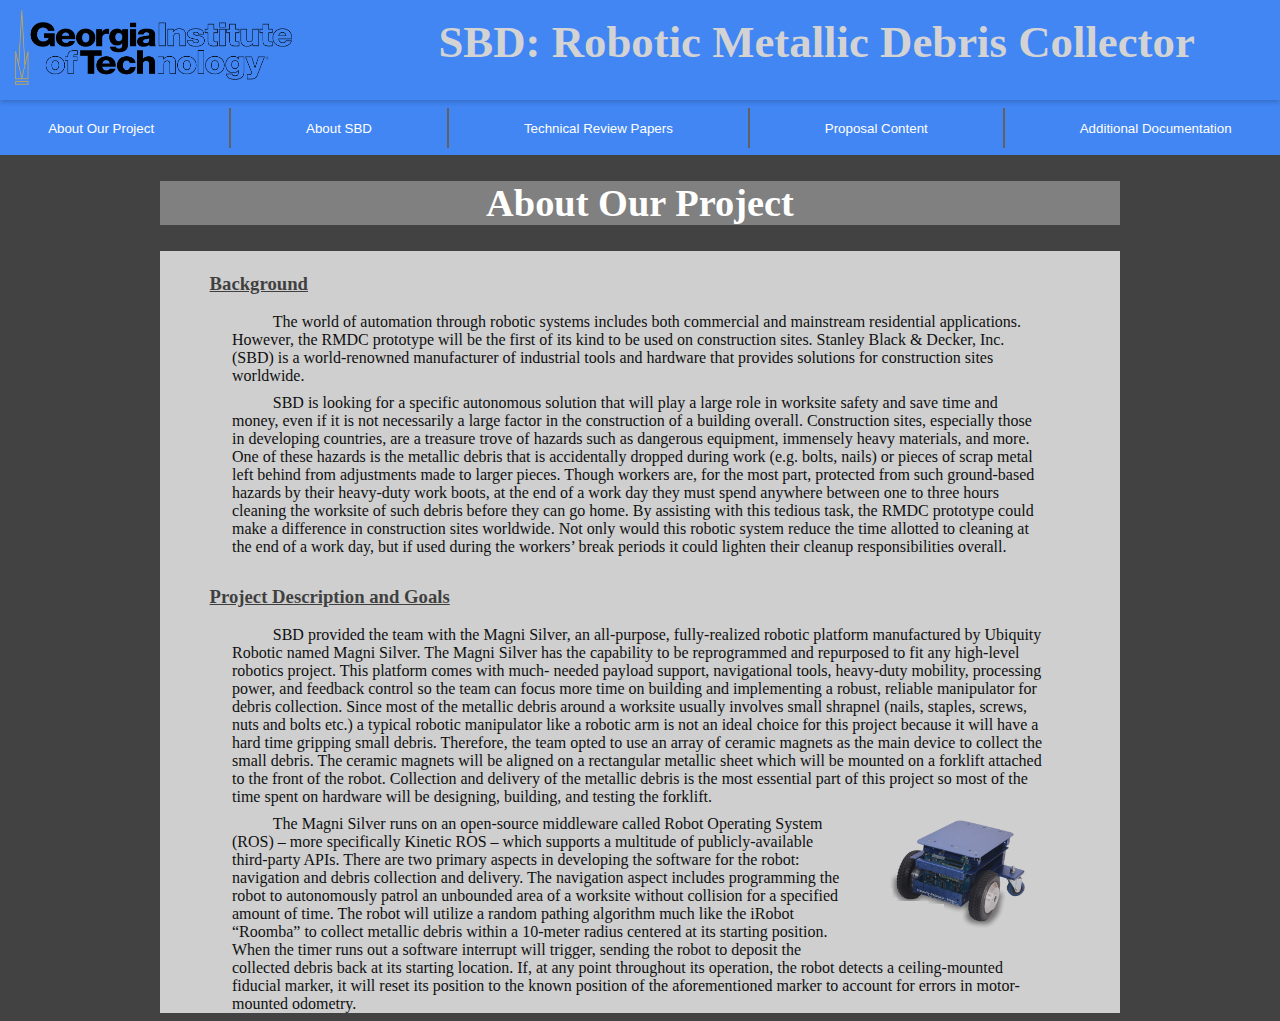
<file: website/index.html>
<!-- ECE 4012 Team sp19d24 website -->

<!-- SBD Metallic Debris Collector Project
Stanley Black and Decker
Georgia Institute of Technology
created by Tyler Brown -->

<!DOCTYPE html>
<html>
    <head>
        <meta charset="UTF-8">
        <meta name="viewport" content="width=device-width, initial-scale=1">
        <!-- link this HTML document to styles.css -->
        <link rel="stylesheet" type ="text/css" href="styles.css"/>
    </head>
    <body>
        <!-- this div is for the entire document -->
        <div id="contentDiv">
        <!-- This div contains the title bar for the website -->
            <div class="titleBarDiv">
                <!-- this div contains the title this is just in case
                    we want to put  more content on the title bar-->
                <!-- image div for gatech logo -->
                <div class="titleImage">
                    <a href="https://www.gatech.edu/">
                        <picture>
                            <source srcset="pics/gatech2_2.png" media="(max-width: 600px)">
                            <source srcset="pics/gatech.png" media="(max-width: 1500px)">
                            <img class="titleImage" src="pics/gatech.png" alt="Georgia Institute of Technology Logo"
                            style="height: 75%; width: 90%; margin: auto; padding: 0.80vw;">
                        </picture>
                    </a>
                </div>
                <div class="titleTextDiv">
                    <!-- title bar text -->
                    <h class="titleBarText">
                        SBD: Robotic Metallic Debris Collector
                    </h>
                </div>
            </div>
            <div id="navigationBar">
                <span id="buttonDiv" style="display: flex; position: relative;
                background-color: #4286f4; padding: 0.6%">
                     <div class="btnDiv">
                        <button class="navButtons" name="aboutBtn" type="button"
                        onclick="location.href='index.html';">
                            <span>
                                About Our Project
                            </span>
                    </button>
                    </div>
                    <div class="borderDiv"></div>
                    <div class="btnDiv">
                        <button class="navButtons" name="aboutSBDBtn" type="button">
                            <span>
                                About SBD
                            </span>
                        </button>
                    </div>
                    <div class="borderDiv"></div>
                    <div class="btnDiv">
                        <button class="navButtons" name="trPapersBtn" type="button"
                        onclick="location.href='TRP.html';">
                            <span>
                                Technical Review Papers
                            </span>
                        </button>
                    </div>
                    <div class="borderDiv"></div>
                    <div class="btnDiv">
                        <button class="navButtons" name="proposalBtn" type="button"
                        onclick="location.href='proposal.html';">
                            <span>
                                Proposal Content
                            </span>
                        </button>
                    </div>
                    <div class="borderDiv"></div>
                    <div class="btnDiv">
                        <button class="navButtons" name="additionalBtn" type="button"
                        onclick="location.href='additional.html';">
                            <span>
                                Additional Documentation
                            </span>
                        </button>
                    </div>
                </span>
            </div>
            <!-- this div contains the content for this page -->
            <div class="contentDiv">
                <div class="titleDiv">
                    <span class="titleSpan">
                        <h1 class="contentTitle"> About Our Project </h1>
                    </span>
                </div>
                <!-- This div contains the paragraph describing our project -->
                <div class="paraDiv">
                    <div class="subtitleDiv">
                        <h3 class="paraSubtitle">
                            <u>Background</u>
                        </h3>
                    </div>
                    <div class="contentParaDiv">
                        <p class="contentPara">
                                The world of automation through robotic systems includes both commercial and mainstream
                            residential applications. However, the RMDC prototype will be the first of its kind to be used on
                            construction sites. Stanley Black & Decker, Inc. (SBD) is a world-renowned manufacturer of industrial
                            tools and hardware that provides solutions for construction sites worldwide.</p>
                               <p class="contentPara"> SBD is looking for a specific
                            autonomous solution that will play a large role in worksite safety and save time and money, even if it is not necessarily a large factor in the construction of a building overall. Construction sites, especially those in
                            developing countries, are a treasure trove of hazards such as dangerous equipment, immensely heavy materials,
                            and more. One of these hazards is the metallic debris that is accidentally dropped during work
                            (e.g. bolts, nails) or pieces of scrap metal left behind from adjustments made to larger pieces.
                            Though workers are, for the most part, protected from such ground-based hazards by their heavy-duty work boots,
                            at the end of a work day they must spend anywhere between one to three hours cleaning the worksite of
                            such debris before they can go home. By assisting with this tedious task, the RMDC prototype could make a difference in construction sites
                            worldwide. Not only would this robotic system reduce the time allotted to cleaning at the end of
                            a work day, but if used during the workers’ break periods it could lighten their cleanup
                            responsibilities overall.</p>
                        </p>
                    </div>
                    <div class="subtitleDiv">
                        <h3 class="paraSubtitle">
                            <u>Project Description and Goals</u>
                        </h3>
                    </div>
                    <div class="contentParaDiv">
                                <p class="contentPara" >SBD provided the team with the Magni Silver, an all-purpose, fully-realized robotic platform manufactured by Ubiquity Robotic named
                            Magni Silver. The Magni Silver has the capability to be
                            reprogrammed and repurposed to fit any high-level robotics project. This platform comes with much-
                            needed payload support, navigational tools, heavy-duty mobility, processing power, and feedback
                            control so the team can focus more time on building and implementing a robust, reliable manipulator
                            for debris collection. Since most of the metallic debris around a worksite usually involves small
                            shrapnel (nails, staples, screws, nuts and bolts etc.) a typical robotic manipulator like a robotic arm
                            is not an ideal choice for this project because it will have a hard time gripping small debris. Therefore, the team
                            opted to use an array of ceramic magnets as the main device to collect the small debris. The ceramic
                            magnets will be aligned on a rectangular metallic sheet which will be mounted on a forklift attached to the front of the robot. Collection and delivery of the metallic debris is the most essential
                            part of this project so most of the time spent on hardware will be designing, building, and testing the
                            forklift.
                        </p>
                            <a href="https://ubiquityrobotics.com/">
                            <img class="robotImage" src="pics/robot1.png" alt="Ubiquity Robotics Magni Silver"
                            style="height: 25%; width: 25%; margin: auto; float: right">
                            </a>
                                <p class="contentPara">The Magni Silver runs on an open-source middleware called Robot Operating System (ROS) – more
                            specifically Kinetic ROS – which supports a multitude of publicly-available third-party APIs. There
                            are two primary aspects in developing the software for the robot: navigation and debris collection and
                            delivery. The navigation aspect includes programming the robot to autonomously patrol an unbounded
                            area of a worksite without collision for a specified amount of time. The robot will utilize a random
                            pathing algorithm much like the iRobot “Roomba” to collect metallic debris within a 10-meter radius
                            centered at its starting position. When the timer runs out a software interrupt will trigger, sending the
                            robot to deposit the collected debris back at its starting location. If, at any point throughout its
                            operation, the robot detects a ceiling-mounted fiducial marker, it will reset its position to the known
                            position of the aforementioned marker to account for errors in motor-mounted odometry.
                        </p>
                    </div>
                </div>
            </div>
        </div>
    </body>
</html>
</file>
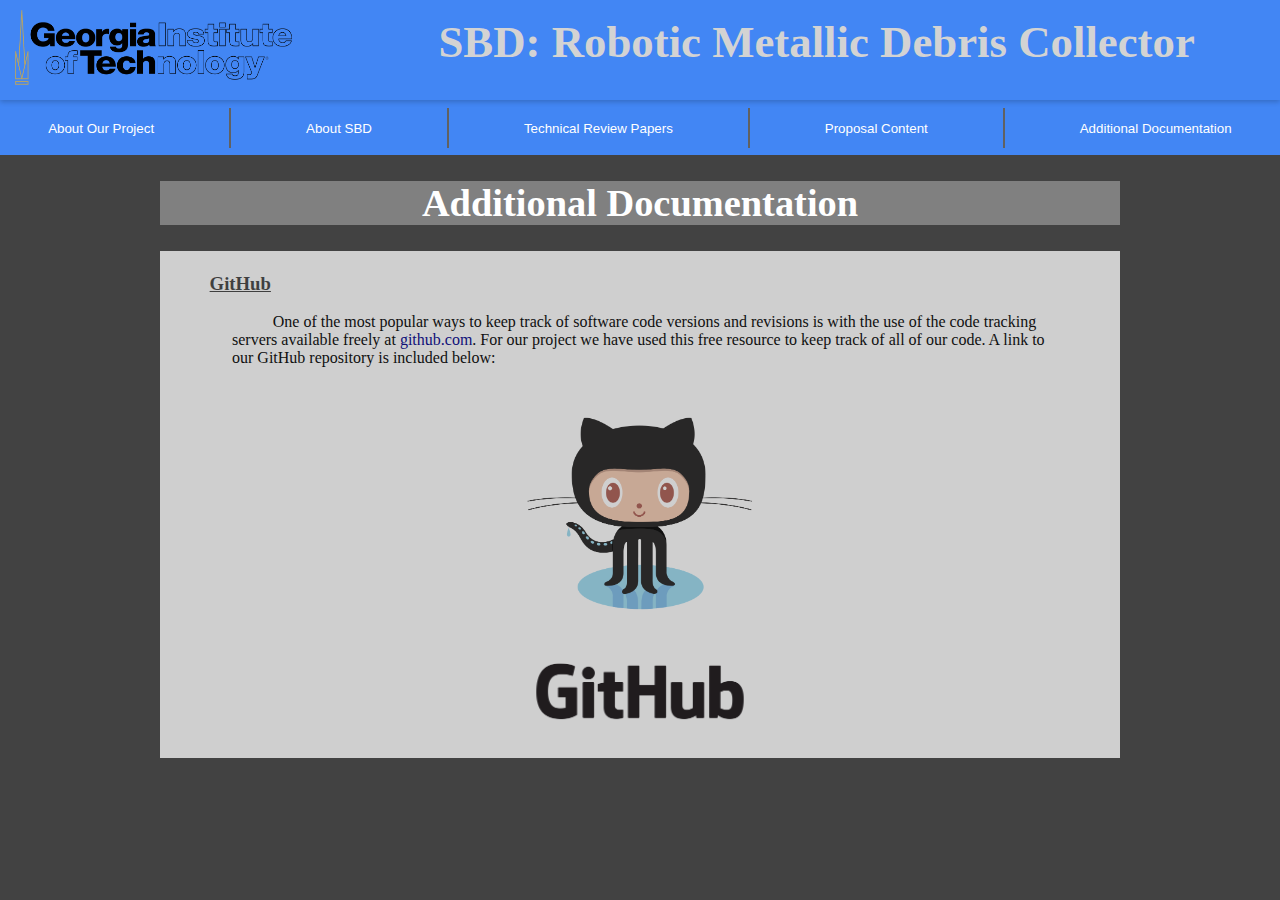
<file: website/additional.html>
<!-- ECE 4012 Team sp19d24 website -->

<!-- SBD Metallic Debris Collector Project
Stanley Black and Decker
Georgia Institute of Technology
created by Tyler Brown -->

<!DOCTYPE html>
<html>
    <head>
        <meta charset="UTF-8">
        <meta name="viewport" content="width=device-width, initial-scale=1">
        <!-- link this HTML document to styles.css -->
        <link rel="stylesheet" type ="text/css" href="styles.css"/>
    </head>
    <body>
        <!-- this div is for the entire document -->
        <div id="contentDiv">
        <!-- This div contains the title bar for the website -->
            <div class="titleBarDiv">
                <!-- this div contains the title this is just in case
                    we want to put  more content on the title bar-->
                <!-- image div for gatech logo -->
                <div class="titleImage">
                    <a href="https://www.gatech.edu/">
                        <picture>
                            <source srcset="pics/gatech2_2.png" media="(max-width: 600px)">
                            <source srcset="pics/gatech.png" media="(max-width: 1500px)">
                            <img class="titleImage" src="pics/gatech.png" alt="Georgia Institute of Technology Logo"
                            style="height: 75%; width: 90%; margin: auto; padding: 0.80vw;">
                        </picture>
                    </a>
                </div>
                <div class="titleTextDiv">
                    <!-- title bar text -->
                    <h class="titleBarText">
                        SBD: Robotic Metallic Debris Collector
                    </h>
                </div>
            </div>
            <div id="navigationBar">
                <span id="buttonDiv" style="display: flex; position: relative;
                background-color: #4286f4; padding: 0.6%">
                     <div class="btnDiv">
                        <button class="navButtons" name="aboutBtn" type="button"
                        onclick="location.href='index.html';">
                            <span>
                                About Our Project
                            </span>
                    </button>
                    </div>
                    <div class="borderDiv"></div>
                    <div class="btnDiv">
                        <button class="navButtons" name="aboutSBDBtn" type="button">
                            <span>
                                About SBD
                            </span>
                        </button>
                    </div>
                    <div class="borderDiv"></div>
                    <div class="btnDiv">
                        <button class="navButtons" name="trPapersBtn" type="button"
                        onclick="location.href='TRP.html';">
                            <span>
                                Technical Review Papers
                            </span>
                        </button>
                    </div>
                    <div class="borderDiv"></div>
                    <div class="btnDiv">
                        <button class="navButtons" name="proposalBtn" type="button"
                        onclick="location.href='proposal.html';">
                            <span>
                                Proposal Content
                            </span>
                        </button>
                    </div>
                    <div class="borderDiv"></div>
                    <div class="btnDiv">
                        <button class="navButtons" name="additionalBtn" type="button"
                        onclick="location.href='additional.html';">
                            <span>
                                Additional Documentation
                            </span>
                        </button>
                    </div>
                </span>
            </div>
            <!-- this div contains the content for this page -->
            <div class="contentDiv">
                <div class="titleDiv">
                    <span class="titleSpan">
                        <h1 class="contentTitle">Additional Documentation</h1>
                    </span>
                </div>
                <!-- This div contains the paragraph describing our project -->
                <div class="paraDiv">
                    <div class="subtitleDiv">
                        <h3 class="paraSubtitle">
                            <u>GitHub</u>
                        </h3>
                    </div>
                    <div class="contentParaDiv">
                        <p class="contentPara">
                                One of the most popular ways to keep track of software code versions and
                            revisions is with the use of the code tracking servers available freely at
                            <a href="https://github.com/" style="text-decoration: none; color: darkblue">github.com</a>.
                            For our project we have used this free resource to keep track of all of our code.
                            A link to our GitHub repository is included below:
                        </p>
                    </div>
                    <div class="githubDiv" style="text-align: center;">
                        <a href="https://github.com/tylerb2596/senior-design-code">
                            <img class="gitImage" src="pics/Octocat.png" alt="Octocat (link to our code)"
                            style="height: 25%; width: 25%; margin: auto; padding: 3vw; padding-bottom: 1vw">
                        </a>
                    </div>
                    <div class="githubLogoDiv" style="text-align: center;">
                         <a href="https://github.com/">
                            <img class="gitImage" src="pics/GitHub_Logo.png" alt="GitHub Logo"
                            style="height: 25%; width: 25%; margin: auto; padding: 3vw; padding-top: 1vw; padding-bottom: 1vw">
                        </a>
                    </div>
                </div>
            </div>
        </div>
    </body>
</html>
</file>
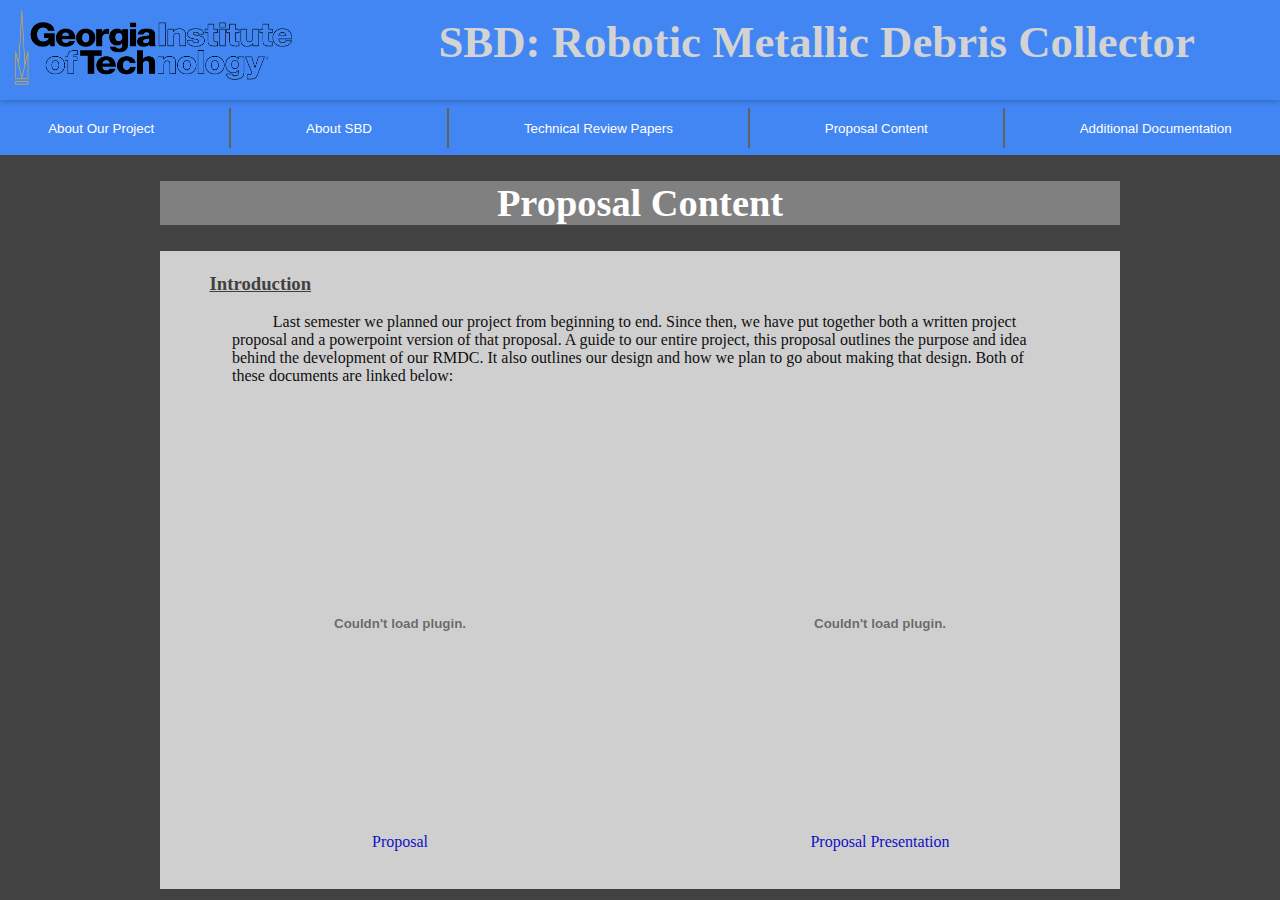
<file: website/proposal.html>
<!-- ECE 4012 Team sp19d24 website -->

<!-- SBD Metallic Debris Collector Project
Stanley Black and Decker
Georgia Institute of Technology
created by Tyler Brown -->

<!DOCTYPE html>
<html>
    <head>
        <meta charset="UTF-8">
        <meta name="viewport" content="width=device-width, initial-scale=1">
        <!-- link this HTML document to styles.css -->
        <link rel="stylesheet" type ="text/css" href="styles.css"/>
    </head>
    <body>
        <!-- this div is for the entire document -->
        <div id="contentDiv">
        <!-- This div contains the title bar for the website -->
            <div class="titleBarDiv">
                <!-- this div contains the title this is just in case
                    we want to put  more content on the title bar-->
                <!-- image div for gatech logo -->
                <div class="titleImage">
                    <a href="https://www.gatech.edu/">
                        <picture>
                            <source srcset="pics/gatech2_2.png" media="(max-width: 600px)">
                            <source srcset="pics/gatech.png" media="(max-width: 1500px)">
                            <img class="titleImage" src="pics/gatech.png" alt="Georgia Institute of Technology Logo"
                            style="height: 75%; width: 90%; margin: auto; padding: 0.80vw;">
                        </picture>
                    </a>
                </div>
                <div class="titleTextDiv">
                    <!-- title bar text -->
                    <h class="titleBarText">
                        SBD: Robotic Metallic Debris Collector
                    </h>
                </div>
            </div>
            <div id="navigationBar">
                <span id="buttonDiv" style="display: flex; position: relative;
                background-color: #4286f4; padding: 0.6%">
                     <div class="btnDiv">
                        <button class="navButtons" name="aboutBtn" type="button"
                        onclick="location.href='index.html';">
                            <span>
                                About Our Project
                            </span>
                    </button>
                    </div>
                    <div class="borderDiv"></div>
                    <div class="btnDiv">
                        <button class="navButtons" name="aboutSBDBtn" type="button">
                            <span>
                                About SBD
                            </span>
                        </button>
                    </div>
                    <div class="borderDiv"></div>
                    <div class="btnDiv">
                        <button class="navButtons" name="trPapersBtn" type="button"
                        onclick="location.href='TRP.html';">
                            <span>
                                Technical Review Papers
                            </span>
                        </button>
                    </div>
                    <div class="borderDiv"></div>
                    <div class="btnDiv">
                        <button class="navButtons" name="proposalBtn" type="button"
                        onclick="location.href='proposal.html';">
                            <span>
                                Proposal Content
                            </span>
                        </button>
                    </div>
                    <div class="borderDiv"></div>
                    <div class="btnDiv">
                        <button class="navButtons" name="additionalBtn" type="button"
                        onclick="location.href='additional.html';">
                            <span>
                                Additional Documentation
                            </span>
                        </button>
                    </div>
                </span>
            </div>
            <!-- this div contains the content for this page -->
            <div class="contentDiv">
                <div class="titleDiv">
                    <span class="titleSpan">
                        <h1 class="contentTitle"> Proposal Content </h1>
                    </span>
                </div>
                <!-- This div contains the paragraph describing our project -->
                <div class="paraDiv">
                    <div class="subtitleDiv">
                        <h3 class="paraSubtitle">
                            <u>Introduction</u>
                        </h3>
                    </div>
                    <div class="contentParaDiv">
                        <p class="contentPara">
                            Last semester we planned our project from beginning to end. Since then, we have put together both a written project proposal and a powerpoint version of that
                            proposal. A guide to our entire project, this proposal outlines
                            the purpose and idea behind the development of our RMDC. It also outlines our design
                            and how we plan to go about making that design. Both of these documents are linked below:
                        </p>
                    </div>
                    <div class="trpDiv" style="margin: auto">
                        <div class="trpRowDiv">
                            <div class="trpPaperDiv">
                                <embed src="proposal/proposal.pdf" width="80%" height="50%">
                                <a href="proposal/proposal.pdf"
                                style="text-decoration: none;" target="_blank">Proposal</a>
                            </div>
                            <div class="trpPaperDiv">
                                <embed src="proposal/proposal_pres.pdf" width="80%" height="50%">
                                <a href="proposal/proposal_pres.pdf"
                                style="text-decoration: none;" target="_blank">Proposal Presentation</a>
                            </div>
                        </div>
                    </div>
                </div>
            </div>
        </div>
    </body>
</html>
</file>
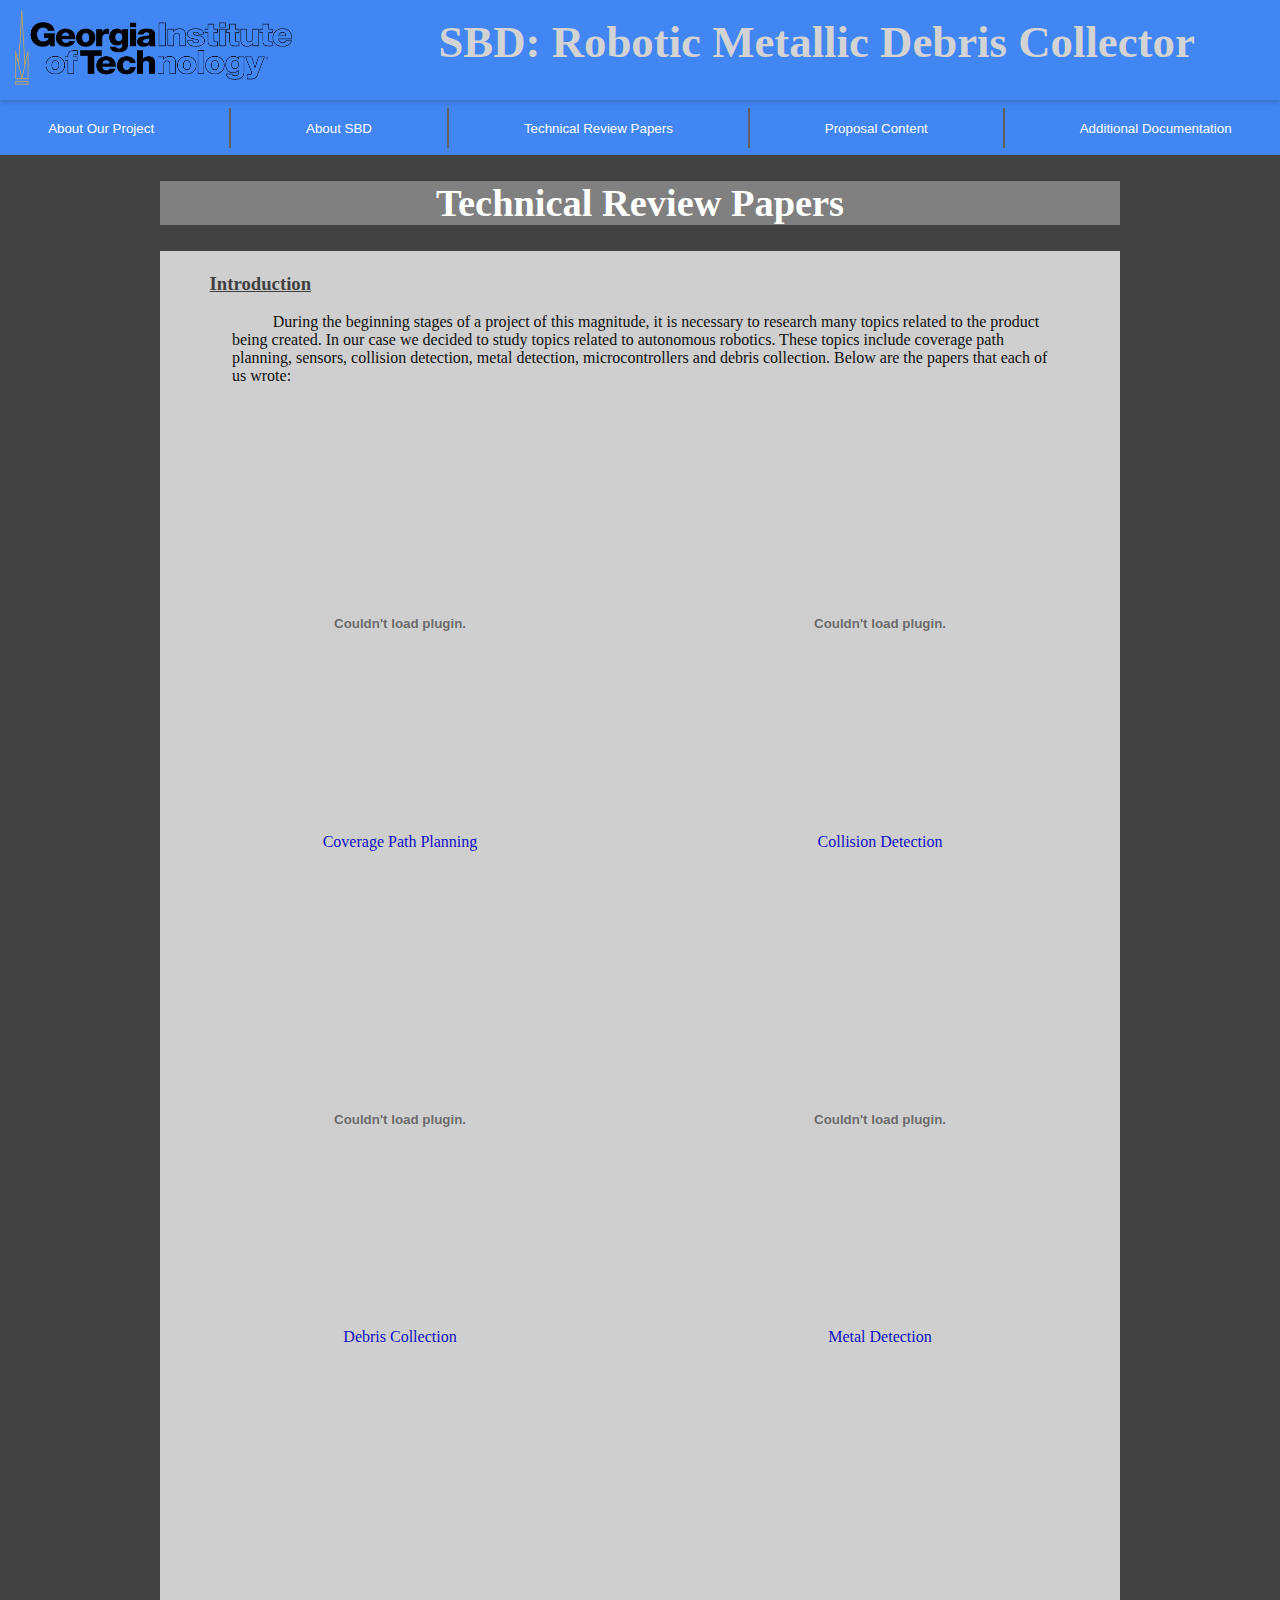
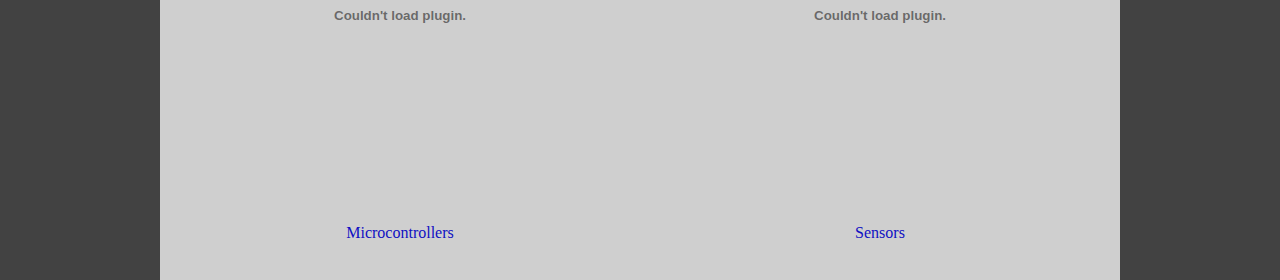
<file: website/TRP.html>
<!-- ECE 4012 Team sp19d24 website -->

<!-- SBD Metallic Debris Collector Project
Stanley Black and Decker
Georgia Institute of Technology
created by Tyler Brown -->

<!DOCTYPE html>
<html>
    <head>
        <meta charset="UTF-8">
        <meta name="viewport" content="width=device-width, initial-scale=1">
        <!-- link this HTML document to styles.css -->
        <link rel="stylesheet" type ="text/css" href="styles.css"/>
    </head>
    <body>
        <!-- this div is for the entire document -->
        <div id="contentDiv">
        <!-- This div contains the title bar for the website -->
            <div class="titleBarDiv">
                <!-- this div contains the title this is just in case
                    we want to put  more content on the title bar-->
                <!-- image div for gatech logo -->
                <div class="titleImage">
                    <a href="https://www.gatech.edu/">
                        <picture>
                            <source srcset="pics/gatech2_2.png" media="(max-width: 600px)">
                            <source srcset="pics/gatech.png" media="(max-width: 1500px)">
                            <img class="titleImage" src="pics/gatech.png" alt="Georgia Institute of Technology Logo"
                            style="height: 75%; width: 90%; margin: auto; padding: 0.80vw;">
                        </picture>
                    </a>
                </div>
                <div class="titleTextDiv">
                    <!-- title bar text -->
                    <h class="titleBarText">
                        SBD: Robotic Metallic Debris Collector
                    </h>
                </div>
            </div>
            <div id="navigationBar">
                <span id="buttonDiv" style="display: flex; position: relative;
                background-color: #4286f4; padding: 0.6%">
                     <div class="btnDiv">
                        <button class="navButtons" name="aboutBtn" type="button"
                        onclick="location.href='index.html';">
                            <span>
                                About Our Project
                            </span>
                    </button>
                    </div>
                    <div class="borderDiv"></div>
                    <div class="btnDiv">
                        <button class="navButtons" name="aboutSBDBtn" type="button">
                            <span>
                                About SBD
                            </span>
                        </button>
                    </div>
                    <div class="borderDiv"></div>
                    <div class="btnDiv">
                        <button class="navButtons" name="trPapersBtn" type="button"
                        onclick="location.href='TRP.html';">
                            <span>
                                Technical Review Papers
                            </span>
                        </button>
                    </div>
                    <div class="borderDiv"></div>
                    <div class="btnDiv">
                        <button class="navButtons" name="proposalBtn" type="button"
                        onclick="location.href='proposal.html';">
                            <span>
                                Proposal Content
                            </span>
                        </button>
                    </div>
                    <div class="borderDiv"></div>
                    <div class="btnDiv">
                        <button class="navButtons" name="additionalBtn" type="button"
                        onclick="location.href='additional.html';">
                            <span>
                                Additional Documentation
                            </span>
                        </button>
                    </div>
                </span>
            </div>
            <!-- this div contains the content for this page -->
            <div class="contentDiv">
                <div class="titleDiv">
                    <span class="titleSpan">
                        <h1 class="contentTitle">Technical Review Papers</h1>
                    </span>
                </div>
            <!-- This div contains the paragraph describing our project -->
                <div class="paraDiv">
                    <div class="subtitleDiv">
                        <h3 class="paraSubtitle">
                            <u>Introduction</u>
                        </h3>
                    </div>
                    <div class="contentParaDiv">
                        <p class="contentPara">
                                During the beginning stages of a project of this magnitude, it is necessary
                            to research many topics related to the product being created. In our case we decided to
                            study topics related to autonomous robotics. These topics include coverage path planning,
                            sensors, collision detection, metal detection,  microcontrollers and debris collection.
                            Below are the papers that each of us wrote:
                        </p>
                    </div>
                    <div class="trpDiv" style="margin: auto">
                        <div class="trpRowDiv">
                            <div class="trpPaperDiv">
                                <embed src="TRP/cpp.pdf" width="80%" height="50%">
                                <a href="TRP/cpp.pdf"
                                style="text-decoration: none;" target="_blank">Coverage Path Planning</a>
                            </div>
                            <div class="trpPaperDiv">
                                <embed src="TRP/collision_detection.pdf" width="80%" height="50%">
                                <a href="TRP/collision_detection.pdf"
                                style="text-decoration: none;" target="_blank">Collision Detection</a>
                            </div>
                        </div>
                        <div class="trpRowDiv">
                            <div class="trpPaperDiv">
                                <embed src="TRP/debris_collection.pdf" width="80%" height="50%">
                                <a href="TRP/debris_collection.pdf"
                                style="text-decoration: none;" target="_blank">Debris Collection</a>
                            </div>
                            <div class="trpPaperDiv">
                                <embed src="TRP/metal_detection.pdf" width="80%" height="50%">
                                <a href="TRP/metal_detection.pdf"
                                style="text-decoration: none;" target="_blank">Metal Detection</a>
                            </div>
                        </div>
                          <div class="trpRowDiv">
                            <div class="trpPaperDiv">
                                <embed src="TRP/microcontrollers.pdf" width="80%" height="50%">
                                <a href="TRP/microcontrollers.pdf"
                                style="text-decoration: none;" target="_blank">Microcontrollers</a>
                            </div>
                            <div class="trpPaperDiv">
                                <embed src="TRP/sensors.pdf" width="80%" height="50%">
                                <a href="TRP/sensors.pdf"
                                style="text-decoration: none;" target="_blank">Sensors</a>
                            </div>
                        </div>
                    </div>
                </div>
            </div>
        </div>
    </body>
</html>
</file>
<file: website/styles.css>
/* ECE 4012 Team sp19d24 website

SBD Metallic Debris Collector Project
Stanley Black and Decker
Georgia Institute of Technology
created by Tyler Brown*/

body {
    height: 100%;
    margin: 0px;
    background-color: #424242;
}

.navButtons:focus {
    outline: none;
}

.navButtons span {
  cursor: pointer;
  display: inline-block;
  position: relative;
  transition: 0.5s;
}

.navButtons span:after {
  content: '\00bb';
  position: absolute;
  opacity: 0;
  top: 0;
  right: -20px;
  transition: 0.5s;
}

.navButtons:hover span {
  padding-right: 25px;
}

.navButtons:hover span:after {
  opacity: 1;
  right: 0;
}

.titleBarDiv {

    width: 100%;
    background-color: #4286f4;
    height: 100px;
    box-shadow: 0 2px 5px 0 rgba(0, 0, 0, 0.2), 0 0px 0px 0 rgba(0, 0, 0, 0.19);
    text-align: center;
    margin: auto;
    display: flex;
    z-index: 1;
    position: relative;
}

.titleTextDiv {

    width: 70vw;
    padding-top: 1.25%;
    height:100%;
}

h.titleBarText {
    font-size: 3.5vw;
    font-family: 'Trebuchet MS';
    font-weight: bold;
    color: lightgray;
    padding-left: 8%;
    width: 100%;
    position: relative;
}

.titleImage {
    width: 24vw;
    height: 100%;
    padding-right: 2%;
}

.navButtons {
    border: 0px;
    background-color: #4286f4;
    color: white;
    height: 100%;
    z-index: 0;
    text-align: center;
    margin: auto;
    overflow: hidden;
}

.btnDiv {
    margin: auto;
}

.borderDiv {
    margin: auto;
    border-style: solid;
    border-color: #616161;
    border-bottom: 0px;
    border-top: 0px;
    border-width: thin;
    height: 40px;

}

.titleDiv {

    background-color: grey;
    width: 75%;
    margin: auto;
    text-align: center;
}

.contentTitle {
    color: white;
    font-family: 'Trebuchet MS';
    font-weight: bold;
    font-size: 3vw;
}

.paraDiv {
    background-color: white;
    opacity: 0.75;
    width: 75%;
    margin: auto;
    text-align: left;
}

.subtitleDiv {
    background-color: white;
    opacity: 0.75;
    width: 90%;
    margin: auto;
    text-align: left;
    padding-left: 0.25vw;
    padding-top: 0.25vw;
}

.contentParaDiv {

    width: 85%;
    text-align: left;
    margin: auto;
    text-indent: 5%;

}

p {
    margin-top: 1%;
    margin-bottom: 1%;
}

.trpRowDiv {
    display: flex;
    padding-bottom: 3vw;
}

.trpPaperDiv {
    height: 100%;
    flex: 50%;
    text-align: center;
}

embed {
    margin: auto;
    padding: 3vw;
    padding-bottom: 1vw;
    height: 30vw;
}
/*styles that apply specifically to smaller screens*/

@media only screen and (max-width : 600px) {
    .titleImage {
        padding: 0.5vw;
    }

    .titleBarDiv {
        width: 100%;
        background-color: #4286f4;
        height: 20vw;
        box-shadow: 0 2px 5px 0 rgba(0, 0, 0, 0.2), 0 0px 0px 0 rgba(0, 0, 0, 0.19);
        text-align: center;
        margin: auto;
        display: flex;
        z-index: 1;
        position: relative;
    }

    .titleTextDiv {
        width: 70vw;
        padding-top: 5vw;
        height:100%;
    }

    h.titleBarText {
        font-size: 5vw;
        font-family: 'Trebuchet MS';
        font-weight: bold;
        color: lightgray;
        padding-left: 8%;
        width: 100%;
        position: relative;
    }

    embed {
        visibility: hidden;
        display: none;
    }

    .trpPaperDiv {
        height: 20%;
        flex: 50%;
        text-align: -webkit-center;
        padding: 5vw;
    }

    .trpRowDiv {
        display: flex;
        padding-bottom: 2vw;
    }
}
</file>
